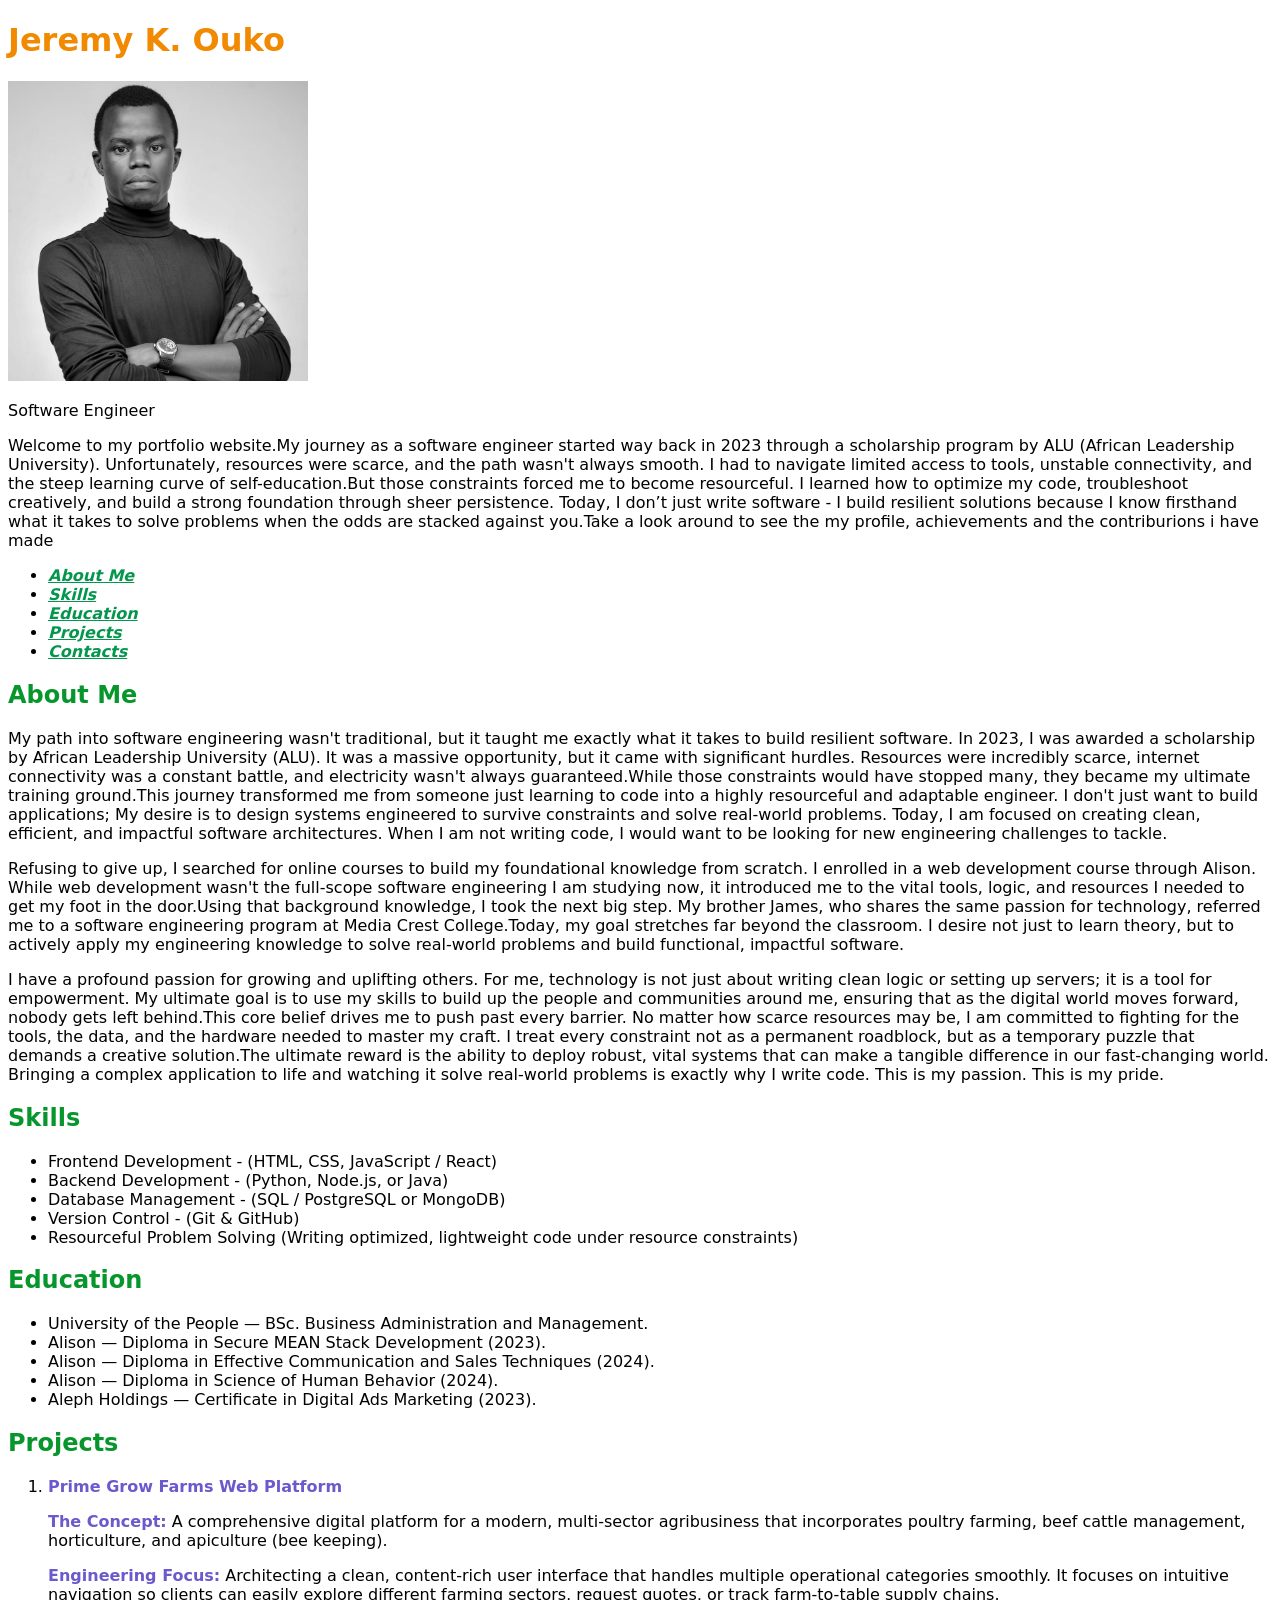
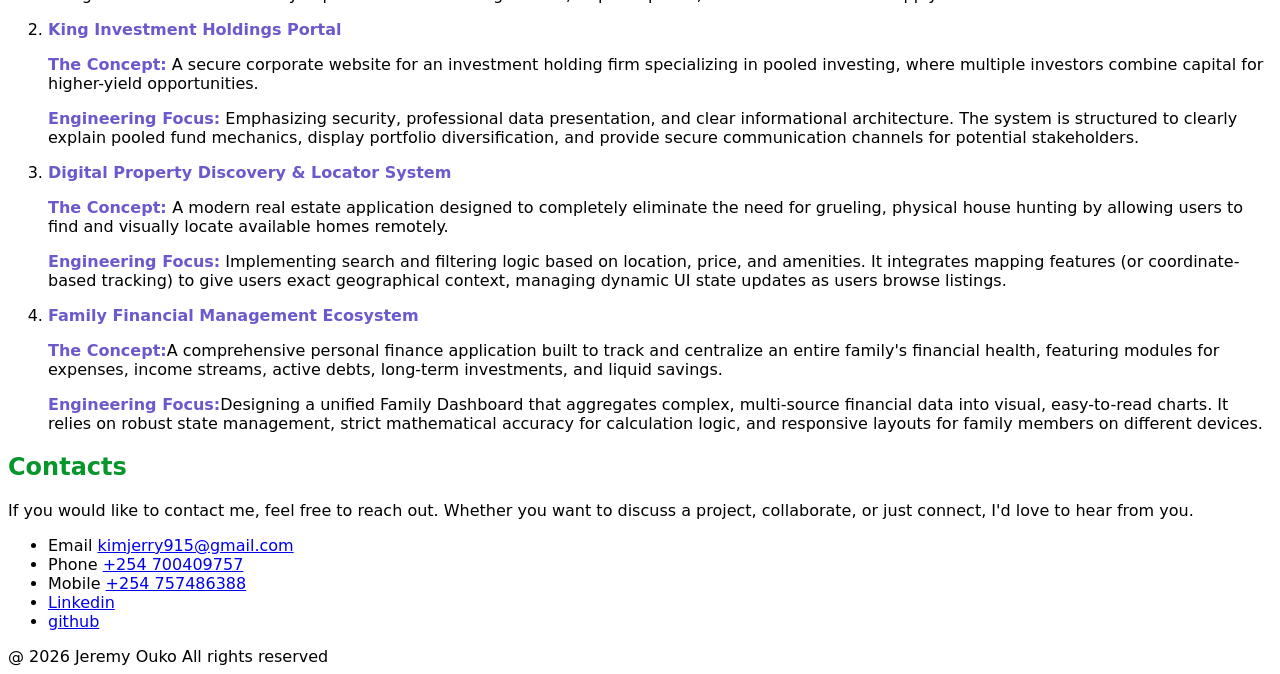
<file: index.html>
<!DOCTYPE html>
<html lang="en">
<head>
    <meta charset="UTF-8">
    <link rel="stylesheet" href="style.css">
    <meta name="viewport" content="width=device-width, initial-scale=1.0">
    <title>Jeremy portfolio</title>
</head>
<body>
    <header>
        <h1>Jeremy K. Ouko</h1>
        <img src="./images/jerry.jpeg" alt="Jeremy K Ouko photo" width="300">
        <p>Software Engineer</p>
        <p>Welcome to my portfolio website.My journey as a software engineer started way back in 2023 through a scholarship program by ALU (African Leadership University). Unfortunately, resources were scarce, and the path wasn't always smooth. I had to navigate limited access to tools, unstable connectivity, and the steep learning curve of self-education.But those constraints forced me to become resourceful. I learned how to optimize my code, troubleshoot creatively, and build a strong foundation through sheer persistence. Today, I don’t just write software - I build resilient solutions because I know firsthand what it takes to solve problems when the odds are stacked against you.Take a look around to see the my profile, achievements and the contriburions i have made</p>
    </header>
        <nav>
            <ul>
                <li><a href="#about">About Me</a></li>
                <li><a href="#skills">Skills</a></li>
                <li><a href="#education">Education</a></li>
                <li><a href="#projects">Projects</a></li>
                <li><a href="#contacts">Contacts</a></li>
            </ul>
        </nav>
        
    <Main>
        <section id="about">
            <h2>About Me</h2>
            <p>My path into software engineering wasn't traditional, but it taught me exactly what it takes to build resilient software. In 2023, I was awarded a scholarship by African Leadership University (ALU). It was a massive opportunity, but it came with significant hurdles. Resources were incredibly scarce, internet connectivity was a constant battle, and electricity wasn't always guaranteed.While those constraints would have stopped many, they became my ultimate training ground.This journey transformed me from someone just learning to code into a highly resourceful and adaptable engineer. I don't just want to build applications; My desire is to design systems engineered to survive constraints and solve real-world problems. Today, I am focused on creating clean, efficient, and impactful software architectures. When I am not writing code, I would want to be looking for new engineering challenges to tackle.</p>
            <p>Refusing to give up, I searched for online courses to build my foundational knowledge from scratch. I enrolled in a web development course through Alison. While web development wasn't the full-scope software engineering I am studying now, it introduced me to the vital tools, logic, and resources I needed to get my foot in the door.Using that background knowledge, I took the next big step. My brother James, who shares the same passion for technology, referred me to a software engineering program at Media Crest College.Today, my goal stretches far beyond the classroom. I desire not just to learn theory, but to actively apply my engineering knowledge to solve real-world problems and build functional, impactful software.</p>
            <p>I have a profound passion for growing and uplifting others. For me, technology is not just about writing clean logic or setting up servers; it is a tool for empowerment. My ultimate goal is to use my skills to build up the people and communities around me, ensuring that as the digital world moves forward, nobody gets left behind.This core belief drives me to push past every barrier. No matter how scarce resources may be, I am committed to fighting for the tools, the data, and the hardware needed to master my craft. I treat every constraint not as a permanent roadblock, but as a temporary puzzle that demands a creative solution.The ultimate reward is the ability to deploy robust, vital systems that can make a tangible difference in our fast-changing world. Bringing a complex application to life and watching it solve real-world problems is exactly why I write code. This is my passion. This is my pride.</p>
        </section>

        <section id="skills">
            <h2>Skills</h2>
                <ul>
                    <li>Frontend Development - (HTML, CSS, JavaScript / React)</li>
                    <li>Backend Development - (Python, Node.js, or Java)</li>
                    <li>Database Management - (SQL / PostgreSQL or MongoDB)</li>
                    <li>Version Control - (Git & GitHub)</li>
                    <li>Resourceful Problem Solving (Writing optimized, lightweight code under resource constraints)</li>
                </ul>
        </section>

        <section id="education">
            <h2>Education</h2>
                <ul>
                    <li>University of the People — BSc. Business Administration and Management.</li>
                    <li>Alison — Diploma in Secure MEAN Stack Development (2023).</li>
                    <li>Alison — Diploma in Effective Communication and Sales Techniques (2024).</li>
                    <li>Alison — Diploma in Science of Human Behavior (2024).</li>
                    <li>Aleph Holdings — Certificate in Digital Ads Marketing (2023).</li>
                </ul>
        </section>

        <section id="projects">
            <h2>Projects</h2>
            <ol>
                <li>
                    <strong>Prime Grow Farms Web Platform</strong>
                    <p><strong>The Concept:</strong> A comprehensive digital platform for a modern, multi-sector agribusiness that incorporates poultry farming, beef cattle management, horticulture, and apiculture (bee keeping).</p>
                    <p><strong>Engineering Focus:</strong> Architecting a clean, content-rich user interface that handles multiple operational categories smoothly. It focuses on intuitive navigation so clients can easily explore different farming sectors, request quotes, or track farm-to-table supply chains.</p>
                </li>


                <li>
                    <strong>King Investment Holdings Portal</strong>
                    <p><strong>The Concept:</strong> A secure corporate website for an investment holding firm specializing in pooled investing, where multiple investors combine capital for higher-yield opportunities.</p>
                    <p><strong>Engineering Focus:</strong> Emphasizing security, professional data presentation, and clear informational architecture. The system is structured to clearly explain pooled fund mechanics, display portfolio diversification, and provide secure communication channels for potential stakeholders.</p>
                </li>

                <li>
                    <strong>Digital Property Discovery & Locator System</strong>
                    <p><strong>The Concept: </strong>A modern real estate application designed to completely eliminate the need for grueling, physical house hunting by allowing users to find and visually locate available homes remotely.</p>
                    <p><strong>Engineering Focus:</strong> Implementing search and filtering logic based on location, price, and amenities. It integrates mapping features (or coordinate-based tracking) to give users exact geographical context, managing dynamic UI state updates as users browse listings.</p>
                </li>

                <li>
                    <strong>Family Financial Management Ecosystem</strong>
                    <p><strong>The Concept:</strong>A comprehensive personal finance application built to track and centralize an entire family's financial health, featuring modules for expenses, income streams, active debts, long-term investments, and liquid savings.</p>
                    <p><strong>Engineering Focus:</strong>Designing a unified Family Dashboard that aggregates complex, multi-source financial data into visual, easy-to-read charts. It relies on robust state management, strict mathematical accuracy for calculation logic, and responsive layouts for family members on different devices.</p>
                </li>
            </ol>
        </section>

        <section id="contacts">
            <h2>Contacts</h2>
            <p>If you would like to contact me, feel free to reach out. Whether you want to discuss a project, collaborate, or just connect, I'd love to hear from you.</p>
            <ul>
                <li>Email
                    <a href="mailto:kimjerry915@gmail.com">kimjerry915@gmail.com</a>
                </li>
                <li>Phone
                    <a href="tel:+254 700409757">+254 700409757</a>
                </li>
                <li>Mobile
                    <a href="tel:+254 757486388">+254 757486388</a>
                </li>
                <li>
                    <a href="https://www.linkedin.com/m/profile/in/jerry-williams-b72726248">Linkedin</a>
                </li>
                <li>
                    <a href="https://github.com/jw5141576/Jeremy_ouko">github</a>
                </li>
            </ul>
        </section>
        <footer>
            @ 2026 Jeremy Ouko All rights reserved
        </footer>
    </Main>
    
</body>
</html>
</file>
<file: style.css>
body{
    background-image: url(https://images.unsplash.com/photo-1722614662414-c4551c3d393e?q=80&w=870&auto=format&fit=crop&ixlib=rb-4.1.0&ixid=M3wxMjA3fDB8MHxwaG90by1wYWdlfHx8fGVufDB8fHx8fA%3D%3D);
    background-position: center;
    background-repeat: no-repeat;
    background-size: cover;
    opacity:20;
}

*{
font-family: system-ui, -apple-system, BlinkMacSystemFont, 'Segoe UI', Roboto, Oxygen, Ubuntu, Cantarell, 'Open Sans', 'Helvetica Neue', sans-serif;
}

header h1 {
    color: rgb(241, 137, 1);
    font-size: xx-large;
    font-weight: bolder;
}

header image{
    height: 500;
    width: 1000;
}
strong {
    color: mediumslateblue;
}

section strong{
    color: slateblue;
}
nav a{
    color: rgb(4, 150, 77);
    font-style: oblique;
    font-weight: bolder;
}
main h2{
    color: rgb(7, 150, 43);
}
</file>
